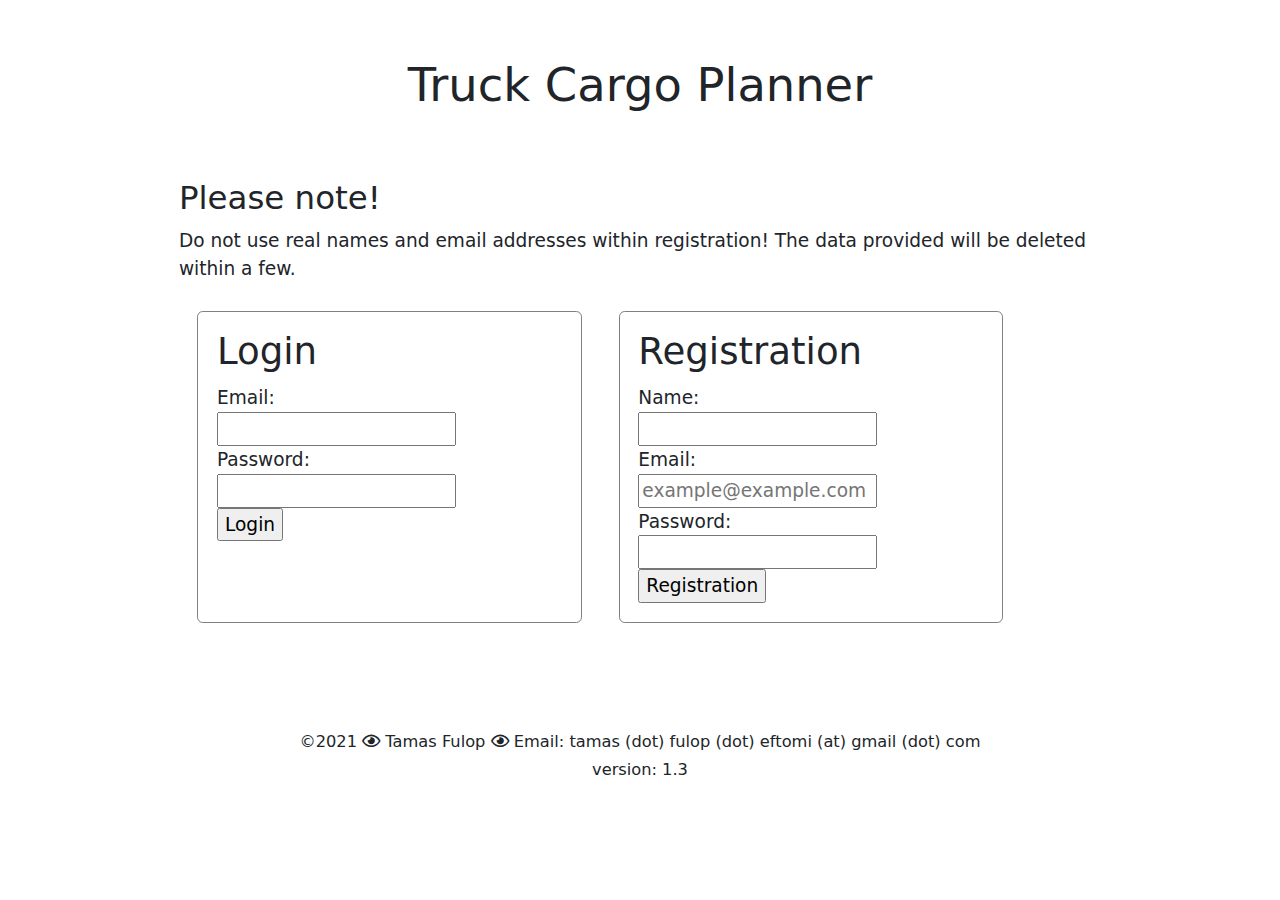
<file: src/main/resources/templates/index.html>
<!DOCTYPE html>
<html xmlns:th="https://www.thymeleaf.org">
<head>
<meta charset="UTF-8">
<title>Truck Cargo Planner</title>
	<meta name="viewport" content="width=device-width initial-scale=1">
	<meta http-equiv="X-UA-Compatible" content="ie=edge">
	<link rel="shortcut icon" type="image/x-icon" href="assets/code.ico">
	<link href="https://cdn.jsdelivr.net/npm/bootstrap@5.0.0-beta1/dist/css/bootstrap.min.css" rel="stylesheet">
	<link href="https://fonts.googleapis.com/css2?family=Libre+Baskerville&family=Mulish&family=Raleway&display=swap" rel="stylesheet">
	<link rel="stylesheet" href="https://use.fontawesome.com/releases/v5.12.0/css/all.css">
	<link rel="stylesheet" type="text/css" href="main.css" th:href="main.css">
</head>
<body class="height_100">
	<div class="container height_100">
		<div class="row height_100">
			<div class="col-md-10 my-auto mx-auto">
				<div class="row">
					<div class="text-center">
						<h1>Truck Cargo Planner</h1><br><br>
					</div>
					<div>
						<h3>Please note!</h3>
						<span>Do not use real names and email addresses within registration! The data provided will be deleted within a few.</span>
					</div>
					
					<div class="col-sm-12">
						<h6 class="text-danger" th:if="${loginError != null}" th:text="${loginError}"></h6>
						<h6 class="text-danger" th:if="${registrationError != null}" th:text="${registrationError}"></h6>
					</div>
				</div>
				
				<div class="row mx-auto">
					<div class="col-md-12 m-3 col-lg-5 login_border">
						<h2>Login</h2>
						<form th:action="@{/index}" th:object="${loginDTO}" method="POST">
							<label for="email">Email:</label><br>
							<input type="text" th:field="*{email}"><br>
							<label for="password">Password:</label><br>
							<input type="password" th:field="*{password}"><br>
							<input type="submit" value="Login"><br>
						</form>
					</div>

					<div class="col-md-12 m-3 col-lg-5 login_border">
						<h2>Registration</h2>
						<form th:action="@{/registration}" th:object="${registrationDTO}" method="POST">
							<label for="name">Name:</label><br>
							<input type="text" th:field="*{name}"><br>
							<label for="email">Email:</label><br>
							<input type="text" th:field="*{email}" placeholder="example@example.com"><br>
							<label for="password">Password:</label><br>
							<input type="password" th:field="*{password}"><br>
							<input type="submit" value="Registration"><br>
						</form>
					</div>
				</div>
			</div>
			<div class="text-center"><br>
				<small class="text-center">©2021 <i class="far fa-eye"></i> Tamas Fulop <i class="far fa-eye"></i> Email: tamas (dot) fulop (dot) eftomi (at) gmail (dot) com</small>
				<br><small>version: 1.3</small>
			</div>
		</div>
	</div>
</body>
</html>
</file>
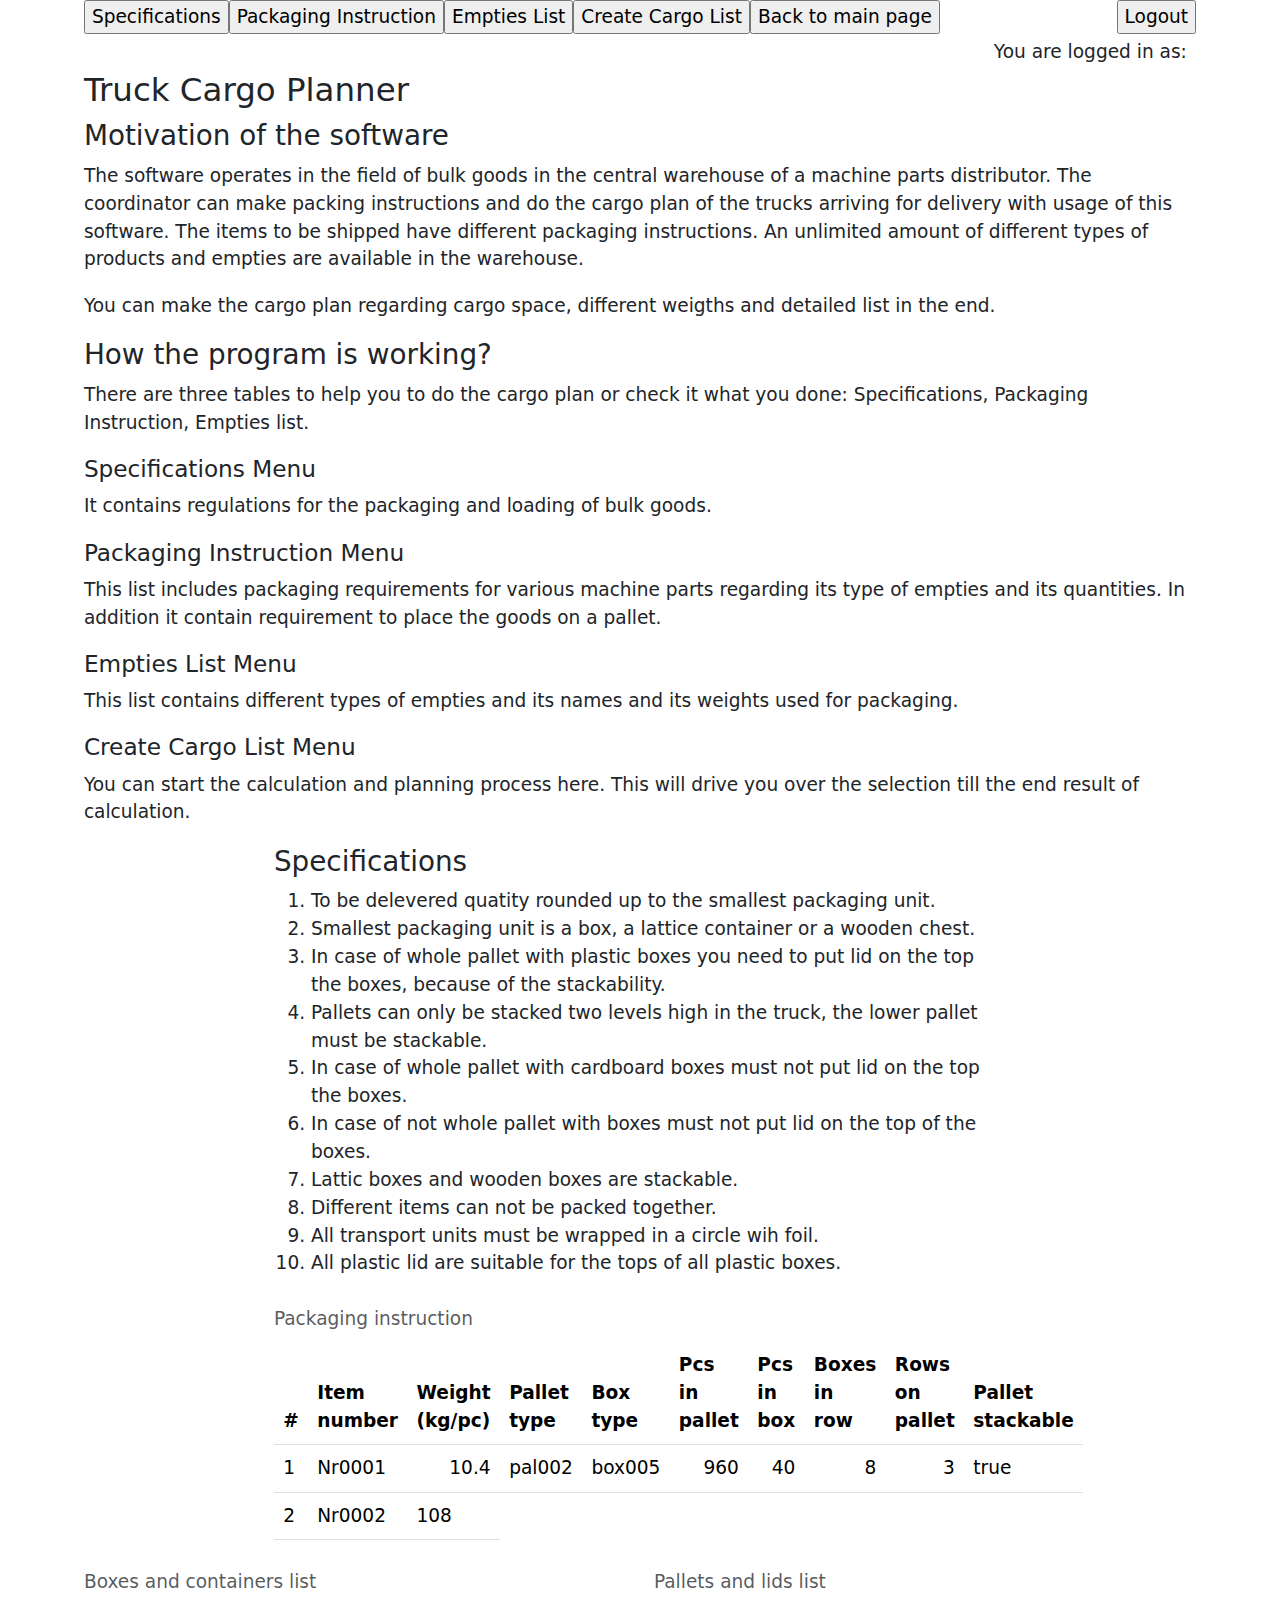
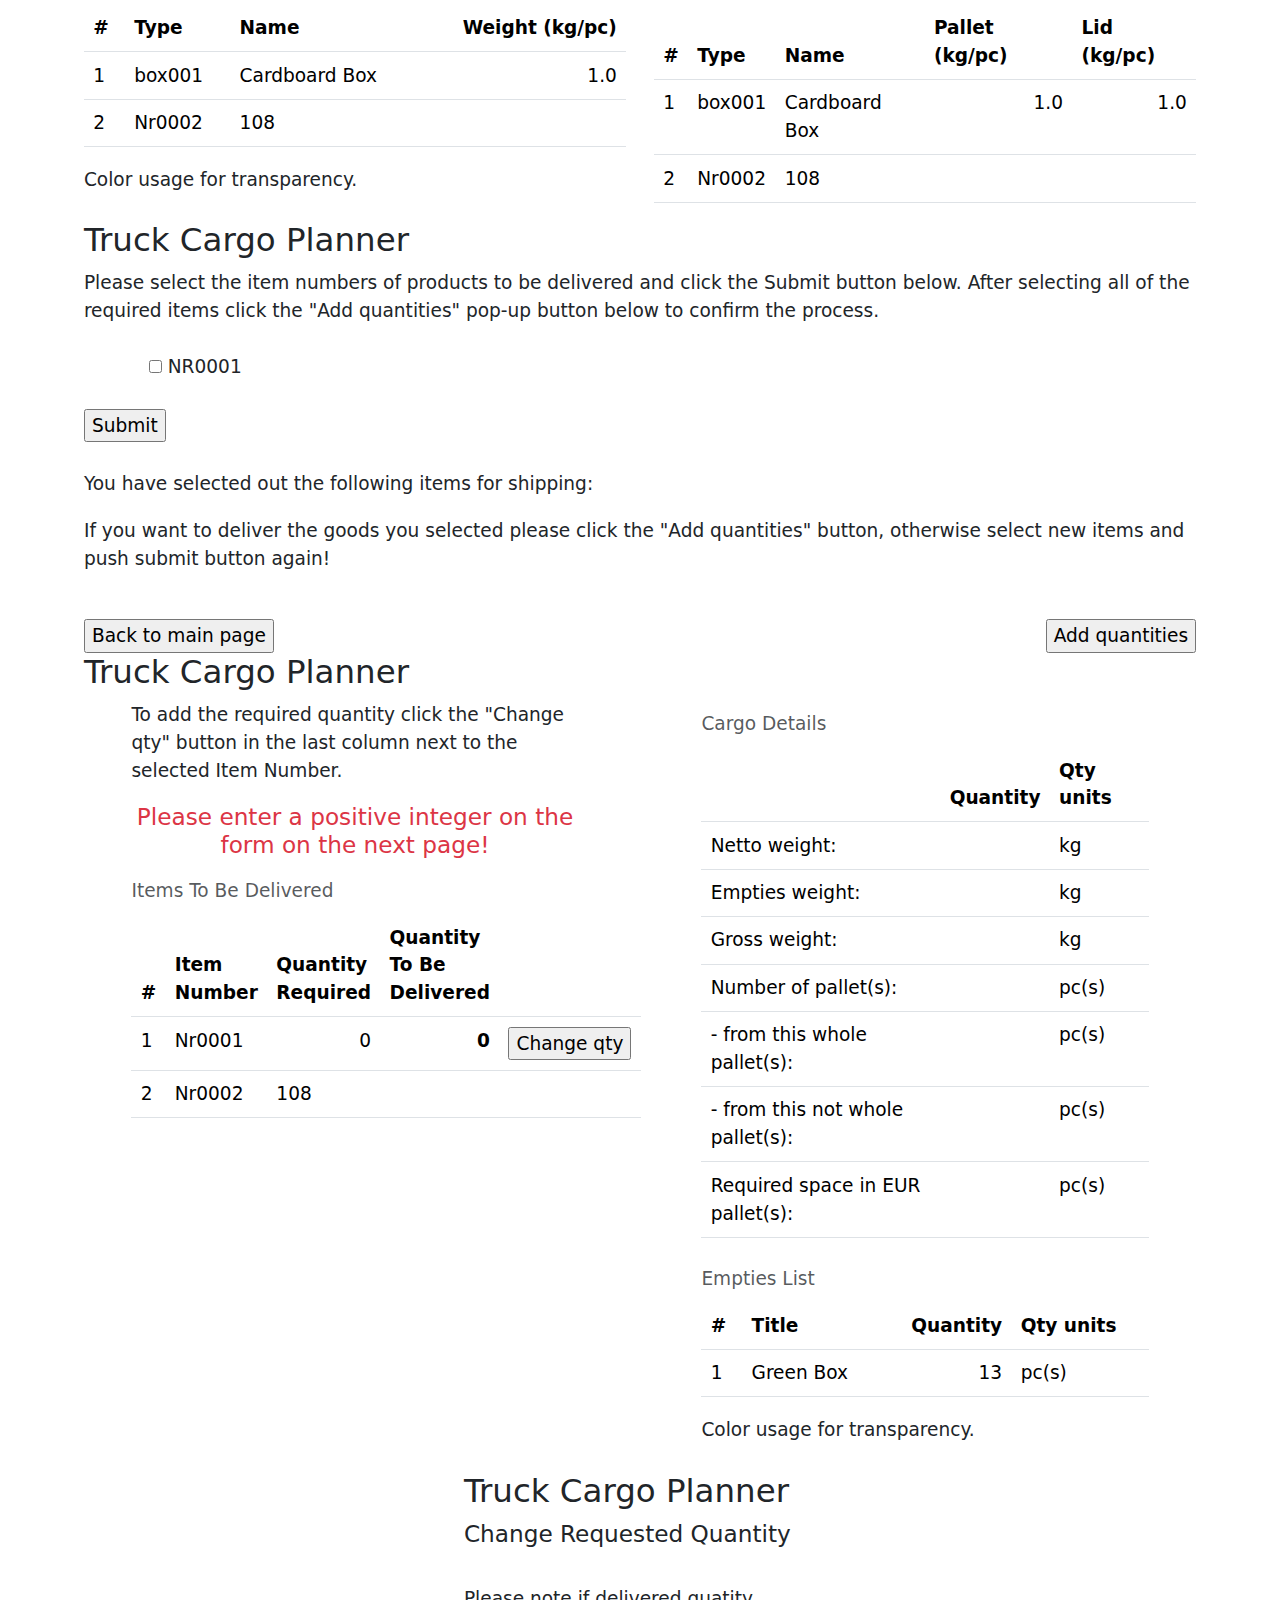
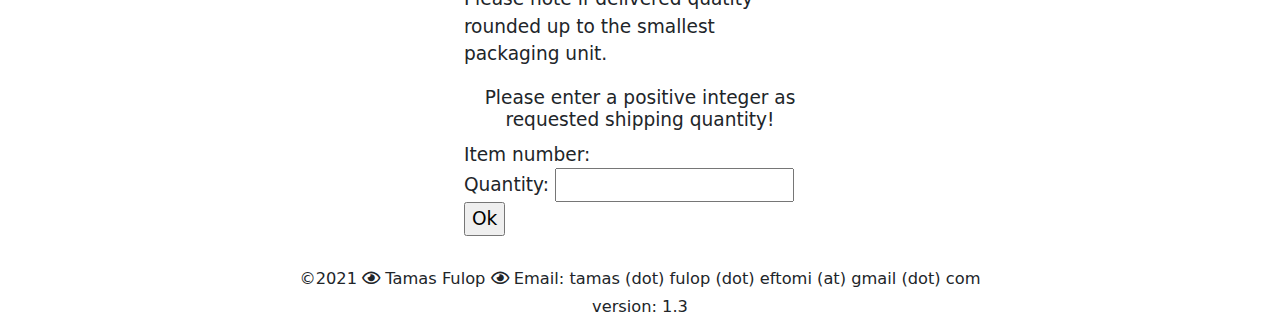
<file: src/main/resources/templates/display.html>
<!DOCTYPE html>
<html xmlns:th="https://www.thymeleaf.org">
<head>
	<!-- Global site tag (gtag.js) - Google Analytics -->
	<script async src="https://www.googletagmanager.com/gtag/js?id=G-E5HB6L2L9C"></script>
	<script>
		window.dataLayer = window.dataLayer || [];
		function gtag(){dataLayer.push(arguments);}
		gtag('js', new Date());

		gtag('config', 'G-E5HB6L2L9C');
	</script>
	<title>Truck Cargo Planner</title>
	<meta charset="UTF-8">
	<meta name="viewport" content="width=device-width initial-scale=1">
	<meta http-equiv="X-UA-Compatible" content="ie=edge">
	<link rel="shortcut icon" type="image/x-icon" href="assets/code.ico">
	<link href="https://cdn.jsdelivr.net/npm/bootstrap@5.0.0-beta1/dist/css/bootstrap.min.css" rel="stylesheet">
	<link href="https://fonts.googleapis.com/css2?family=Libre+Baskerville&family=Mulish&family=Raleway&display=swap" rel="stylesheet">
	<link rel="stylesheet" href="https://use.fontawesome.com/releases/v5.12.0/css/all.css">
	<link rel="stylesheet" type="text/css" href="main.css" th:href="main.css">
</head>
<body>
	<section class="container">
		<div class="row">
			<div class="col-lg-12 mx-auto">
				<div th:if="${displaySectionDTO.menuNav}" class="float-start">
					<form th:action="@{/specifications}" target="_blank">
						<input type="submit" value="Specifications"/>
					</form>
				</div>
				<div th:if="${displaySectionDTO.menuNav}" class="float-start">
					<form th:action="@{/packagingInstruction}" target="_blank">
						<input type="submit" value="Packaging Instruction"/>
					</form>
				</div>
				<div th:if="${displaySectionDTO.menuNav}" class="float-start">
					<form th:action="@{/emptiesList}" target="_blank">
						<input type="submit" value="Empties List"/>
					</form>
				</div>
				<div th:if="${displaySectionDTO.menuNav}" class="float-start">
					<form th:action="@{/createCargoList}">
						<input type="submit" value="Create Cargo List"/>
					</form>
				</div>
				<div th:if="${displaySectionDTO.menuNav}" class="float-start">
					<form th:action="@{/display}">
						<input type="submit" value="Back to main page"/>
					</form>
				</div>
				<div th:if="${displaySectionDTO.menuNav}" class="float-end">
					<form th:action="@{/logout}">
						<input type="submit" value="Logout"/>
					</form>
				</div>
				<div class="float-end mx-2 my-1"><span>You are logged in as: </span><strong><span th:text="${username}"></span></strong></div>
			</div>
		</div>
	</section>
	
	<section th:if="${displaySectionDTO.aboutNav}" class="container">
		<div class="row">
			<div class="col-lg-12 mx-auto">
				<h3>Truck Cargo Planner</h3>
				<h4>Motivation of the software</h4>
				<p>The software operates in the field of bulk goods in the central warehouse of a machine parts distributor.
				The coordinator can make packing instructions and do the cargo plan of the trucks arriving for delivery with usage of this software.
				The items to be shipped have different packaging instructions.
				An unlimited amount of different types of products and empties are available in the warehouse.</p>
				<p>You can make the cargo plan regarding cargo space, different weigths and detailed list in the end.</p>
				<h4>How the program is working?</h4>
				<p>There are three tables to help you to do the cargo plan or check it what you done: Specifications, Packaging Instruction, Empties list.</p>
				<h5>Specifications Menu</h5>
				<p>It contains regulations for the packaging and loading of bulk goods.</p>
				<h5>Packaging Instruction Menu</h5>
				<p>This list includes packaging requirements for various machine parts regarding its type of empties and its quantities. In addition it contain requirement to place the goods on a pallet.</p>
				<h5>Empties List Menu</h5>
				<p>This list contains different types of empties and its names and its weights used for packaging.</p>
				<h5>Create Cargo List Menu</h5>
				<p>You can start the calculation and planning process here. This will drive you over the selection till the end result of calculation.</p>
			</div>
		</div>
	</section>
	
	<section th:if="${displaySectionDTO.specificationsNav}" class="container">
		<div class="row">
			<div class="col-lg-8 mx-auto">
				
				<h4>Specifications</h4>
				<ol>
					<li>To be delevered quatity rounded up to the smallest packaging unit.</li>
					<li>Smallest packaging unit is a box, a lattice container or a wooden chest.</li>
					<li>In case of whole pallet with plastic boxes you need to put lid on the top the boxes, because of the stackability.</li>
					<li>Pallets can only be stacked two levels high in the truck, the lower pallet must be stackable.</li>
					<li>In case of whole pallet with cardboard boxes must not  put lid on the top the boxes.</li>
					<li>In case of not whole pallet with boxes must not put lid on the top of the boxes.</li>
					<li>Lattic boxes and wooden boxes are stackable.</li>
					<li>Different items can not be packed together.</li>
					<li>All transport units must be wrapped in a circle wih foil.</li>
					<li>All plastic lid are suitable for the tops of all plastic boxes.</li>
				</ol>
			</div>
		</div>
	</section>
	
	<section th:if="${displaySectionDTO.packagingInstructionNav}" class="container">
		<div class="row">
			<div class="col-lg-8 mx-auto">
				<table class="table caption-top">
				<caption>Packaging instruction</caption>
					<thead>
						<tr class="border-bottom">
							<th>#</th>
							<th>Item number</th>
							<th>Weight (kg/pc)</th>
							<th>Pallet type</th>
							<th>Box type</th>
							<th>Pcs in pallet</th>
							<th>Pcs in box</th>
							<th>Boxes in row</th>
							<th>Rows on pallet</th>
							<th>Pallet stackable</th>
						</tr>
					</thead>
					<tbody>
						<tr class="border-bottom" th:object="${pack}" th:each="pack,stat : ${packagingInstruction}">
							<td th:text="${stat.count}">1</td>
							<td th:text="*{itemNo}">Nr0001</td>
							<td class="text-end" th:text="*{weight}">10.4</td>
							<td th:text="*{palletType}">pal002</td>
							<td th:text="*{boxType}">box005</td>
							<td class="text-end" th:text="*{pcsInBox} * *{boxesInRow} * *{rowsOnPallet}">960</td>
							<td class="text-end" th:text="*{pcsInBox}">40</td>
							<td class="text-end" th:text="*{boxesInRow}">8</td>
							<td class="text-end" th:text="*{rowsOnPallet}">3</td>
							<td th:text="*{stackable}">true</td>
						</tr>
						<tr th:remove="all">
							<td>2</td>
							<td>Nr0002</td>
							<td>108</td>
						</tr>
					</tbody>
				</table>
			</div>
		</div>
	</section>
	
	<section th:if="${displaySectionDTO.emptiesListNav}" class="container">
		<div class="row">
			<div class="col-lg-6 mx-auto">
				<table class="table caption-top border-bottom">
				<caption>Boxes and containers list</caption>
					<thead>
						<tr class="border-bottom">
							<th>#</th>
							<th>Type</th>
							<th>Name</th>
							<th class="text-end">Weight (kg/pc)</th>
						</tr>
					</thead>
					<tbody>
						<tr th:each="box,stat : ${boxesAndContainersList}" th:class="${#strings.equals(box.boxName, 'Silver Box') ? 'silver' 
						: #strings.equals(box.boxName, 'Orange Box') ? 'orange' : #strings.equals(box.boxName, 'Light Blue Box') ? 'light_blue' : #strings.equals(box.boxName, 'Red Box') ? 'red' 
						: #strings.equals(box.boxName, 'Grey Box') ? 'grey' : #strings.equals(box.boxName, 'Green Box') ? 'green' : #strings.equals(box.boxName, 'Brown Box') ? 'brown' 
						: #strings.equals(box.boxName, 'Blue Box') ? 'blue' : #strings.equals(box.boxName, 'Purple Box') ? 'purple' : #strings.equals(box.boxName, 'Black Box') ? 'black' 
						: #strings.equals(box.boxName, 'Light Green Box') ? 'light_green' : ''}">
							<td class="border-bottom" th:text="${stat.count}">1</td>
							<td class="border-bottom" th:text="${box.boxType}">box001</td>
							<td class="border-bottom" th:text="${box.boxName}">Cardboard Box</td>
							<td class="border-bottom text-end" th:text="${box.boxWeight}">1.0</td>
						</tr>
						<tr th:remove="all">
							<td>2</td>
							<td>Nr0002</td>
							<td>108</td>
						</tr>
					</tbody>
				</table>
				<span>Color usage for transparency.</span>
			</div>
			
			<div class="col-lg-6 mx-auto">
				<table class="table caption-top border-bottom">
				<caption>Pallets and lids list</caption>
					<thead>
						<tr class="border-bottom">
							<th>#</th>
							<th>Type</th>
							<th>Name</th>
							<th>Pallet (kg/pc)</th>
							<th>Lid (kg/pc)</th>
						</tr>
					</thead>
					<tbody>
						<tr th:each="pallet,stat : ${palletsAndLidsList}">
							<td class="border-bottom" th:text="${stat.count}">1</td>
							<td class="border-bottom" th:text="${pallet.palletType}">box001</td>
							<td class="border-bottom" th:text="${pallet.palletName}">Cardboard Box</td>
							<td class="border-bottom text-end" th:text="${pallet.palletWeight}">1.0</td>
							<td class="border-bottom text-end" th:text="${pallet.lidWeight}">1.0</td>
						</tr>
						<tr th:remove="all">
							<td>2</td>
							<td>Nr0002</td>
							<td>108</td>
						</tr>
					</tbody>
				</table>
			</div>
		</div>
	</section>
	
	<section th:if="${displaySectionDTO.createCargoListSelectNav}" id="list_select" class="container">
		<div class="row">
			<div class="col-lg-12 mx-auto">
			<h3>Truck Cargo Planner</h3>
			<p>Please select the item numbers of products to be delivered and click the Submit button below. After selecting all of the required items click the "Add quantities" pop-up button below to confirm the process.</p>
				<form action="#" th:action="@{/createCargoListSelect}" th:object="${itemNumberSetDTO}" method="post">
				<ul>
					<li class="d-inline-block mx-4 my-2" th:each="iMap : ${itemMap}">
						<input type="checkbox" th:field="*{itemNumberSet}" th:value="${iMap.key}">
						<label for="${#ids.next('iMap')}" th:text="${iMap.value}">NR0001</label>
					</li>
				</ul>
					<input type="submit" value="Submit">
				</form><br>
				<div th:if="${list}">
					<p>You have selected out the following items for shipping: <strong><span th:text="${list}"></span></strong></p>
					<p>If you want to deliver the goods you selected please click the "Add quantities" button, otherwise select new items and push submit button again!</p><br>
					<div class="float-end">
					<form th:action="@{/createCargoListQuantity}" method="post">
						<input type="submit" value="Add quantities"/>
					</form>
					</div>
				</div>
				<form th:action="@{/display}">
					<input type="submit" value="Back to main page"/>
				</form>
			</div>
		</div>
	</section>
	
	<section th:if="${displaySectionDTO.createCargoListMainNav}" class="container">
		<div class="row">
			<h3>Truck Cargo Planner</h3>

			<div class="col-lg-5 mx-auto">
			<p>To add the required quantity click the "Change qty" button in the last column next to the selected Item Number.</p>
			<h5 th:if="${qtyError}" th:text="${qtyError}" class="text-center text-danger">Please enter a positive integer on the form on the next page!</h5>
				<table class="table caption-top border-bottom">
				<caption>Items To Be Delivered</caption>
					<thead>
						<tr class="border-bottom">
							<th>#</th>
							<th>Item Number</th>
							<th>Quantity Required</th>
							<th>Quantity To Be Delivered</th>
							<th></th>
						</tr>
					</thead>
					<tbody>
						<tr class="border-bottom" th:object="${item}" th:each="item,stat : ${cargoItemList}">
							<td th:text="${stat.count}">1</td>
							<td th:text="*{itemNumber}">Nr0001</td>
							<td class="text-end" th:text="*{qtyNeeds}">0</td>
							<td class="text-end" ><strong><span th:text="*{qtyToBeDelivered}">0</span></strong></td>
							<td class="text-center"><form th:action="@{/modifyQuantity(id=${item.id})}" method="post"><input type="submit" value="Change qty"/></form></td>  <!-- Need to be post! -->
						</tr>
						<tr th:remove="all">
							<td>2</td>
							<td>Nr0002</td>
							<td>108</td>
						</tr>
					</tbody>
				</table>
			</div>

			<div class="col-lg-5 mx-auto">
				<table class="table caption-top border-bottom">
				<caption>Cargo Details</caption>
					<thead>
						<tr class="border-bottom">
							<th></th>
							<th>Quantity</th>
							<th>Qty units</th>
						</tr>
					</thead>
					<tbody th:object="${cargoListDTO}">
						<tr class="border-bottom">
							<td>Netto weight:</td>
							<td class="text-end" th:text="*{nettoWeight}"></td>
							<td>kg</td>
						</tr>
						<tr class="border-bottom">
							<td>Empties weight:</td>
							<td class="text-end" th:text="*{emptiesWeight}"></td>
							<td>kg</td>
						</tr>
						<tr class="border-bottom">
							<td>Gross weight:</td>
							<td class="text-end" th:text="*{bruttoWeight}"></td>
							<td>kg</td>
						</tr>
						<tr class="border-bottom">
							<td>Number of pallet(s):</td>
							<td class="text-end" th:text="*{numberOfPallets}"></td>
							<td>pc(s)</td>
						</tr>
						<tr class="border-bottom">
							<td>- from this whole pallet(s):</td>
							<td class="text-end" th:text="*{numberOfWholePallets}"></td>
							<td>pc(s)</td>
						</tr>
						<tr class="border-bottom">
							<td>- from this not whole pallet(s):</td>
							<td class="text-end" th:text="*{numberOfNotWholePallets}"></td>
							<td>pc(s)</td>
						</tr>
						<tr class="border-bottom">
							<td>Required space in EUR pallet(s):</td>
							<td class="text-end" th:text="*{loadingSpace}"></td>
							<td>pc(s)</td>
						</tr>
					</tbody>
				</table>

				<div th:unless ="${cargoListDTO.empties.isEmpty}">
					<table class="table caption-top border-bottom">
					<caption>Empties List</caption>
						<thead>
							<tr class="border-bottom">
								<th>#</th>
								<th>Title</th>
								<th class="text-end">Quantity</th>
								<th>Qty units</th>
							</tr>
						</thead>
						<tbody>
							<tr th:each="element,stat : ${cargoListDTO.empties}" th:class="${#strings.equals(element.key, 'Silver Box') ? 'silver' 
							: #strings.equals(element.key, 'Orange Box') ? 'orange' : #strings.equals(element.key, 'Light Blue Box') ? 'light_blue' : #strings.equals(element.key, 'Red Box') ? 'red' 
							: #strings.equals(element.key, 'Grey Box') ? 'grey' : #strings.equals(element.key, 'Green Box') ? 'green' : #strings.equals(element.key, 'Brown Box') ? 'brown' 
							: #strings.equals(element.key, 'Blue Box') ? 'blue' : #strings.equals(element.key, 'Purple Box') ? 'purple' : #strings.equals(element.key, 'Black Box') ? 'black' 
							: #strings.equals(element.key, 'Light Green Box') ? 'light_green' : ''}">
								<td class="border-bottom" th:text="${stat.count}">1</td>
								<td class="border-bottom" th:text="${element.key}">Green Box</td>
								<td class="border-bottom text-end" th:text="${element.value}">13</td>
								<td class="border-bottom">pc(s)</td>
							</tr>
						</tbody>
					</table>
					<span>Color usage for transparency.</span>
				</div><br>

			</div>
			
		</div>
	</section>

	<section th:if="${displaySectionDTO.modifyQuantityNav}" class="container">
		<div class="row">
			<div class="col-lg-4 mx-auto">
			<h3>Truck Cargo Planner</h3>
			<h5>Change Requested Quantity</h5><br>
			<p>Please note if delivered quatity rounded up to the smallest packaging unit.</p>
			<h6 class="text-center">Please enter a positive integer as requested shipping quantity!</h6>
			<span>Item number: </span><strong><span th:text="${cargoItemDTO.itemNumber}"></span></strong>
			<form th:action="@{/modifyCargoItem}" th:object="${cargoItemDTO}" method="post">  <!-- Need to be post! -->
				<input type="hidden" th:field="*{id}">
				<input type="hidden" th:field="*{itemNumber}">
				<input type="hidden" th:field="*{qtyToBeDelivered}">
				<label for="quantity">Quantity:</label>
				<input type="text" th:field="*{qtyNeedsString}"><br>
				<input type="submit" value="Ok">
			</form>
			</div>
		</div>
	</section>
	<div class="text-center"><br>
		<small class="text-center">©2021 <i class="far fa-eye"></i> Tamas Fulop <i class="far fa-eye"></i> Email: tamas (dot) fulop (dot) eftomi (at) gmail (dot) com</small>
		<br><small>version: 1.3</small>
	</div>
	<script src="https://cdn.jsdelivr.net/npm/bootstrap@5.0.0-beta1/dist/js/bootstrap.bundle.min.js"></script>
</body>
</html>
</file>
<file: src/main/resources/templates/main.css>
@charset "UTF-8";


/*==== GENERAL STYLES ==== */

* {
  box-sizing: border-box;
}

html {
  font-size: calc(1rem + .2vw);
  height: 100%;
}

.height_100 {
  height: 100%
}

/* ==== LOGIN STYLE ==== */

.login_border {
  border: 0.0625rem solid grey;
  border-radius: 0.3125rem;
  padding: 1rem;
  margin: 1rem 0;
}

.light_green {
	color: lightgreen;;
}

.silver {
	color: silver;
}

.orange {
	color: orange;
}

.light_blue {
	color: lightblue;
}

.red {
	color: red;
}

.grey {
	color: grey;
}

.green {
	color: green;
}

.brown {
	color: brown;
}

.blue {
	color: blue;
}

.purple {
	color: purple;
}

.black {
	color: black;
}
</file>
